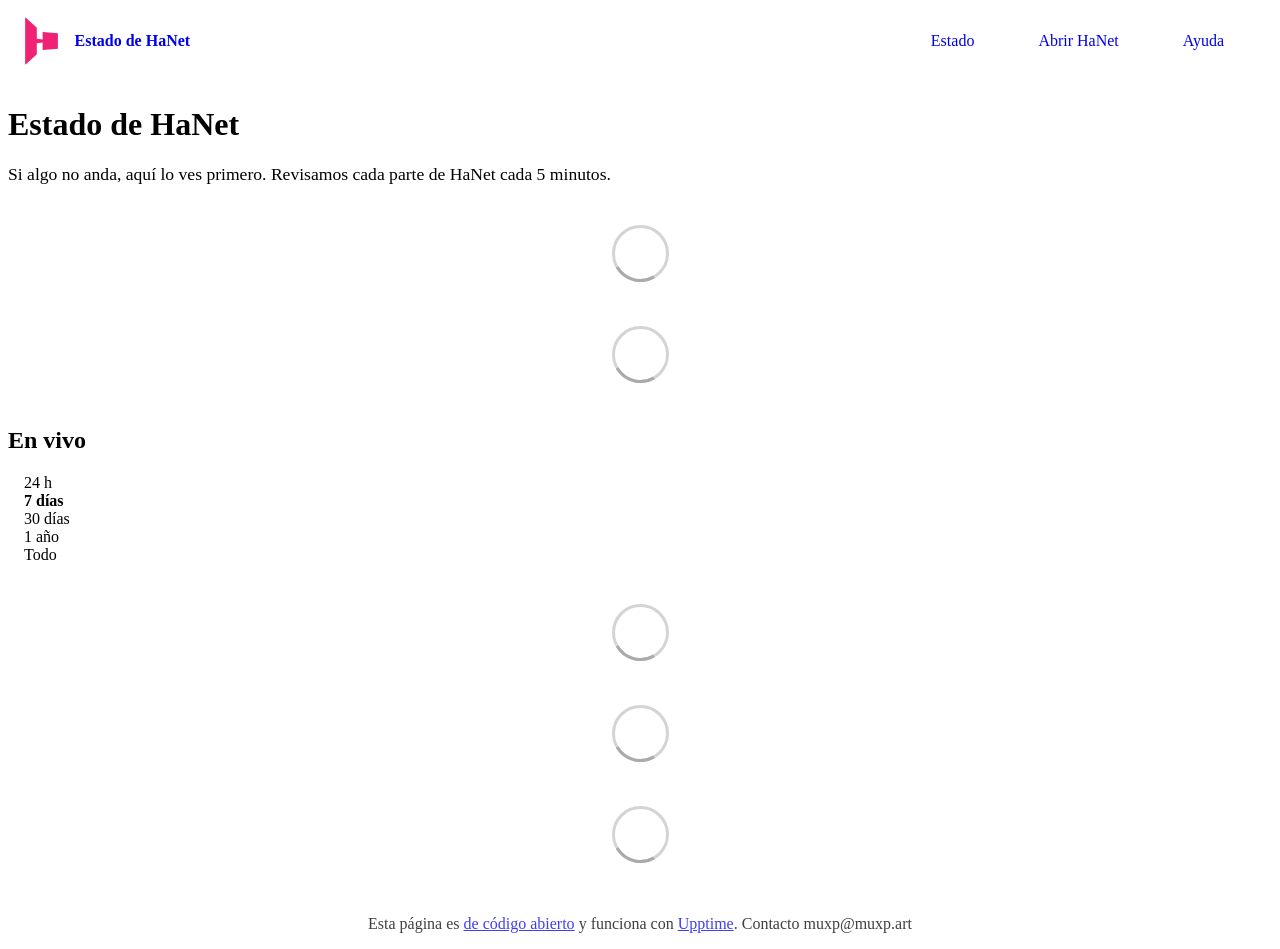
<file: index.html>
<!DOCTYPE html> <html lang=en> <head> <meta charset=utf-8> <meta content="width=device-width,initial-scale=1" name=viewport> <meta content=#333333 name=theme-color> <base href=/ > <link href=manifest.json rel=manifest crossorigin=use-credentials> <script>__SAPPER__={baseUrl:"",preloaded:[void 0,{}]};if('serviceWorker' in navigator)navigator.serviceWorker.register('/service-worker.js');(function(){try{eval("async function x(){}");var main="/client/client.14704d3f.js"}catch(e){main="/client/legacy/client.abcf6e0e.js"};var s=document.createElement("script");try{new Function("if(0)import('')")();s.src=main;s.type="module";s.crossOrigin="use-credentials";}catch(e){s.src="/client/shimport@2.0.5.js";s.setAttribute("data-main",main);}document.head.appendChild(s);}());</script> <link href=client/client-31a52aa5.css rel=stylesheet><link href=client/createOctokit-a85f76c7.css rel=stylesheet><link href=client/index-b0b6455a.css rel=stylesheet> <title>Estado de HaNet</title><link href=https://status.hanet.muxp.art/themes/dark.css rel=stylesheet><link href=https://status.hanet.muxp.art/global.css rel=stylesheet><link href=data:image/svg+xml,%3Csvg%20xmlns%3D%22http%3A%2F%2Fwww.w3.org%2F2000%2Fsvg%22%20viewBox%3D%224%200%2031%2043%22%3E%3Cpath%20d%3D%22M5.02344%2040.8102V2.18981V0L15.3522%209.55556V19.5093L20.5166%2020.1065V13.338L34.0234%2014.5324V16.7222V26.2778V28.4676L20.5166%2029.662V22.8935L15.3522%2023.4907V33.4444L5.02344%2043V40.8102Z%22%20fill%3D%22%23EF2274%22%2F%3E%3C%2Fsvg%3E rel=icon type=image/svg><link href=/logo-192.png rel=icon type=image/png><link href=https://fonts.gstatic.com rel=preconnect><link href="https://fonts.googleapis.com/css2?family=DM+Sans:opsz,wght@9..40,400..700&display=swap" rel=stylesheet><meta content="Estado en vivo de HaNet, sus servidores y las mantenciones programadas." name=description><meta content=#282829 name=theme-color><script>// Estado de HaNet: lo que la página de Upptime no hace sola.
//  1. Si el equipo cerró HaNet (Panel HNT → Estado de HaNet), muestra el aviso
//     con su mensaje y la hora aproximada de vuelta, leídos en vivo de
//     getAppStatus (público, con CORS abierto).
//  2. Pasa al español los textos que Upptime escribe en inglés en los
//     incidentes ("X is down", "Resolved: X is back up…") y saca los emojis.
(function () {
  var STATUS_URL = "https://southamerica-west1-hanet-edu.cloudfunctions.net/getAppStatus";
  var REFRESH_MS = 60000;
  var appStatus = null;

  var COPY = {
    maintenance: { title: "Estamos haciendo mantención", body: "HaNet vuelve en un rato. Lo tuyo está guardado." },
    incident: { title: "Algo no anda bien en HaNet", body: "Ya lo estamos revisando. Lo tuyo está guardado." },
    closed: { title: "HaNet está cerrado por ahora", body: "No te preocupes, lo tuyo está guardado." },
  };

  function backAt(until) {
    var date = new Date(until);
    var time = date.toLocaleTimeString("es-CL", { hour: "2-digit", minute: "2-digit", hourCycle: "h23" });
    if (date.toDateString() === new Date().toDateString()) return "Volvemos cerca de las " + time + ".";
    var day = date.toLocaleDateString("es-CL", { weekday: "long", day: "numeric", month: "long" });
    return "Volvemos cerca del " + day + " a las " + time + ".";
  }

  function el(tag, className, text) {
    var node = document.createElement(tag);
    if (className) node.className = className;
    if (text) node.textContent = text;
    return node;
  }

  function renderBanner() {
    var main = document.querySelector("main");
    if (!main) return;
    var old = main.querySelector(".hn-closed");
    var onHome = location.pathname === "/" || location.pathname === "";
    if (!appStatus || appStatus.open !== false || !onHome) {
      if (old) old.remove();
      return;
    }
    var kind = COPY[appStatus.kind] ? appStatus.kind : "maintenance";
    var key = kind + "|" + (appStatus.message || "") + "|" + (appStatus.until || "");
    if (old && old.getAttribute("data-key") === key) return;

    var banner = el("section", "hn-closed" + (kind === "closed" ? " is-closed" : ""));
    banner.setAttribute("data-key", key);
    banner.setAttribute("role", "status");
    banner.appendChild(el("h2", null, COPY[kind].title));
    banner.appendChild(el("p", null, appStatus.message || COPY[kind].body));
    if (appStatus.until) banner.appendChild(el("p", null, backAt(appStatus.until)));

    if (old) old.replaceWith(banner);
    else {
      var header = main.querySelector("header");
      if (header && header.nextSibling) main.insertBefore(banner, header.nextSibling);
      else main.prepend(banner);
    }
  }

  function loadStatus() {
    fetch(STATUS_URL, { cache: "no-store" })
      .then(function (response) { return response.ok ? response.json() : null; })
      .then(function (status) {
        appStatus = status;
        renderBanner();
      })
      .catch(function () {
        // Sin respuesta: el monitor de Servidores ya lo muestra.
      });
  }

  var RULES = [
    [/^\s*[✅🛑⚠️🟩🟨🟥]+\s*/u, ""],
    [/ is down$/, " no responde"],
    [/ has degraded performance$/, " con problemas"],
    [/^Resolved:?\s*/, "Resuelto: "],
    [/ is back up in /, " volvió a funcionar en "],
    [/ performance has improved in /, " volvió a la normalidad en "],
    [/ after (\d+) minutes?\.?/, " después de $1 minutos."],
    [/ was down:?/, " no respondía:"],
    [/ experienced degraded performance:?/, " tuvo problemas:"],
    [/^HTTP code: /, "Código HTTP: "],
    [/^Response time: /, "Tiempo de respuesta: "],
  [/(\d{1,2}:\d{2}):\d{2}/g, "$1"],
  [/\b1 actualizaciones/, "1 actualización"],
  ];

  function translate(root) {
    var walker = document.createTreeWalker(root, NodeFilter.SHOW_TEXT);
    var node;
    while ((node = walker.nextNode())) {
      var before = node.nodeValue;
      var after = before;
      for (var i = 0; i < RULES.length; i++) after = after.replace(RULES[i][0], RULES[i][1]);
      if (after !== before) node.nodeValue = after;
    }
  }

  var scheduled = false;
  function refresh() {
    if (scheduled) return;
    scheduled = true;
    requestAnimationFrame(function () {
      scheduled = false;
      var main = document.querySelector("main");
      if (main) translate(main);
      renderBanner();
    });
  }

  function start() {
    new MutationObserver(refresh).observe(document.body, { childList: true, subtree: true, characterData: true });
    refresh();
    loadStatus();
    setInterval(loadStatus, REFRESH_MS);
    document.addEventListener("visibilitychange", function () {
      if (document.visibilityState === "visible") loadStatus();
    });
  }

  if (document.readyState === "loading") document.addEventListener("DOMContentLoaded", start);
  else start();
})(); </script> <link href=/client/client.14704d3f.js rel=modulepreload as=script crossorigin=use-credentials><link href=/client/client-31a52aa5.css rel=preload as=style><link href=/client/index.79a6ff06.js rel=modulepreload as=script crossorigin=use-credentials><link href=/client/createOctokit.83eabb92.js rel=modulepreload as=script crossorigin=use-credentials><link href=/client/inject_styles.803b7e80.js rel=modulepreload as=script crossorigin=use-credentials><link href=/client/createOctokit-a85f76c7.css rel=preload as=style><link href=/client/index-b0b6455a.css rel=preload as=style></head> <body> <div id=sapper> <nav class=svelte-a08hsz><div class="svelte-a08hsz container"><div><a href=/ class="svelte-a08hsz logo"><img alt="" class=svelte-a08hsz src=data:image/svg+xml,%3Csvg%20xmlns%3D%22http%3A%2F%2Fwww.w3.org%2F2000%2Fsvg%22%20viewBox%3D%224%200%2031%2043%22%3E%3Cpath%20d%3D%22M5.02344%2040.8102V2.18981V0L15.3522%209.55556V19.5093L20.5166%2020.1065V13.338L34.0234%2014.5324V16.7222V26.2778V28.4676L20.5166%2029.662V22.8935L15.3522%2023.4907V33.4444L5.02344%2043V40.8102Z%22%20fill%3D%22%23EF2274%22%2F%3E%3C%2Fsvg%3E> <div>Estado de HaNet</div></a></div> <ul class=svelte-a08hsz><li><a href=/ class=svelte-a08hsz target=_self aria-current=page>Estado</a> <li><a href=https://app.hanet.muxp.art class=svelte-a08hsz target=_self>Abrir HaNet</a> <li><a href=https://docs.hanet.muxp.art class=svelte-a08hsz target=_self>Ayuda</a> </li> </ul></div> </nav> <main class=container> <header class=svelte-ngkazm><h1>Estado de HaNet</h1> <p class="svelte-ngkazm lead">Si algo no anda, aquí lo ves primero. Revisamos cada parte de HaNet cada 5 minutos.</header> <section class=svelte-8lnl4f><div class="svelte-68jxue loading"><svg class=svelte-68jxue height=38 stroke=#aaa width=38 xmlns=http://www.w3.org/2000/svg><g fill=none fill-rule=evenodd><g stroke-width=2 transform="translate(1 1)"><circle cx=18 cy=18 r=18 stroke-opacity=.5></circle><path d="M36 18c0-9.94-8.06-18-18-18"><animateTransform attributeName=transform dur=1s from="0 18 18" repeatCount=indefinite to="360 18 18" type=rotate></animateTransform></path></g></g></svg></div> </section> <section class=svelte-8lnl4f><div class="svelte-68jxue loading"><svg class=svelte-68jxue height=38 stroke=#aaa width=38 xmlns=http://www.w3.org/2000/svg><g fill=none fill-rule=evenodd><g stroke-width=2 transform="translate(1 1)"><circle cx=18 cy=18 r=18 stroke-opacity=.5></circle><path d="M36 18c0-9.94-8.06-18-18-18"><animateTransform attributeName=transform dur=1s from="0 18 18" repeatCount=indefinite to="360 18 18" type=rotate></animateTransform></path></g></g></svg></div> </section> <div class="svelte-fqsq6s f changed"><h2>En vivo</h2> <form class="svelte-fqsq6s f r"><div><input class=svelte-fqsq6s id=data_day name=d type=radio value=day><label class=svelte-fqsq6s for=data_day>24 h</label></div> <div><input class=svelte-fqsq6s id=data_week name=d type=radio value=week checked><label class=svelte-fqsq6s for=data_week>7 días</label></div> <div><input class=svelte-fqsq6s id=data_month name=d type=radio value=month><label class=svelte-fqsq6s for=data_month>30 días</label></div> <div><input class=svelte-fqsq6s id=data_year name=d type=radio value=year><label class=svelte-fqsq6s for=data_year>1 año</label></div> <div><input class=svelte-fqsq6s id=data_all name=d type=radio value=all><label class=svelte-fqsq6s for=data_all>Todo</label></div></form></div> <section class="svelte-fqsq6s live-status"><div class="svelte-68jxue loading"><svg class=svelte-68jxue height=38 stroke=#aaa width=38 xmlns=http://www.w3.org/2000/svg><g fill=none fill-rule=evenodd><g stroke-width=2 transform="translate(1 1)"><circle cx=18 cy=18 r=18 stroke-opacity=.5></circle><path d="M36 18c0-9.94-8.06-18-18-18"><animateTransform attributeName=transform dur=1s from="0 18 18" repeatCount=indefinite to="360 18 18" type=rotate></animateTransform></path></g></g></svg></div> </section> <section><div class="svelte-68jxue loading"><svg class=svelte-68jxue height=38 stroke=#aaa width=38 xmlns=http://www.w3.org/2000/svg><g fill=none fill-rule=evenodd><g stroke-width=2 transform="translate(1 1)"><circle cx=18 cy=18 r=18 stroke-opacity=.5></circle><path d="M36 18c0-9.94-8.06-18-18-18"><animateTransform attributeName=transform dur=1s from="0 18 18" repeatCount=indefinite to="360 18 18" type=rotate></animateTransform></path></g></g></svg></div> </section> <section><div class="svelte-68jxue loading"><svg class=svelte-68jxue height=38 stroke=#aaa width=38 xmlns=http://www.w3.org/2000/svg><g fill=none fill-rule=evenodd><g stroke-width=2 transform="translate(1 1)"><circle cx=18 cy=18 r=18 stroke-opacity=.5></circle><path d="M36 18c0-9.94-8.06-18-18-18"><animateTransform attributeName=transform dur=1s from="0 18 18" repeatCount=indefinite to="360 18 18" type=rotate></animateTransform></path></g></g></svg></div></section></main> <footer class=svelte-jbr799><p>Esta página es <a href=https://github.com/HaNet-Chile/status>de código abierto</a> y funciona con <a href=https://upptime.js.org>Upptime</a>. Contacto muxp@muxp.art</p> </footer></div> <script> try {
        if (typeof window !== "undefined" && window.navigator && navigator.serviceWorker) {
          navigator.serviceWorker.getRegistrations().then(function (registrations) {
            for (let registration of registrations) {
              registration.unregister();
            }
          });
        }
        if (typeof window !== "undefined" && "caches" in window) {
          caches.keys().then(function (keyList) {
            return Promise.all(
              keyList.map(function (key) {
                return caches.delete(key);
              })
            );
          });
        }
      } catch (error) {} </script>
</file>
